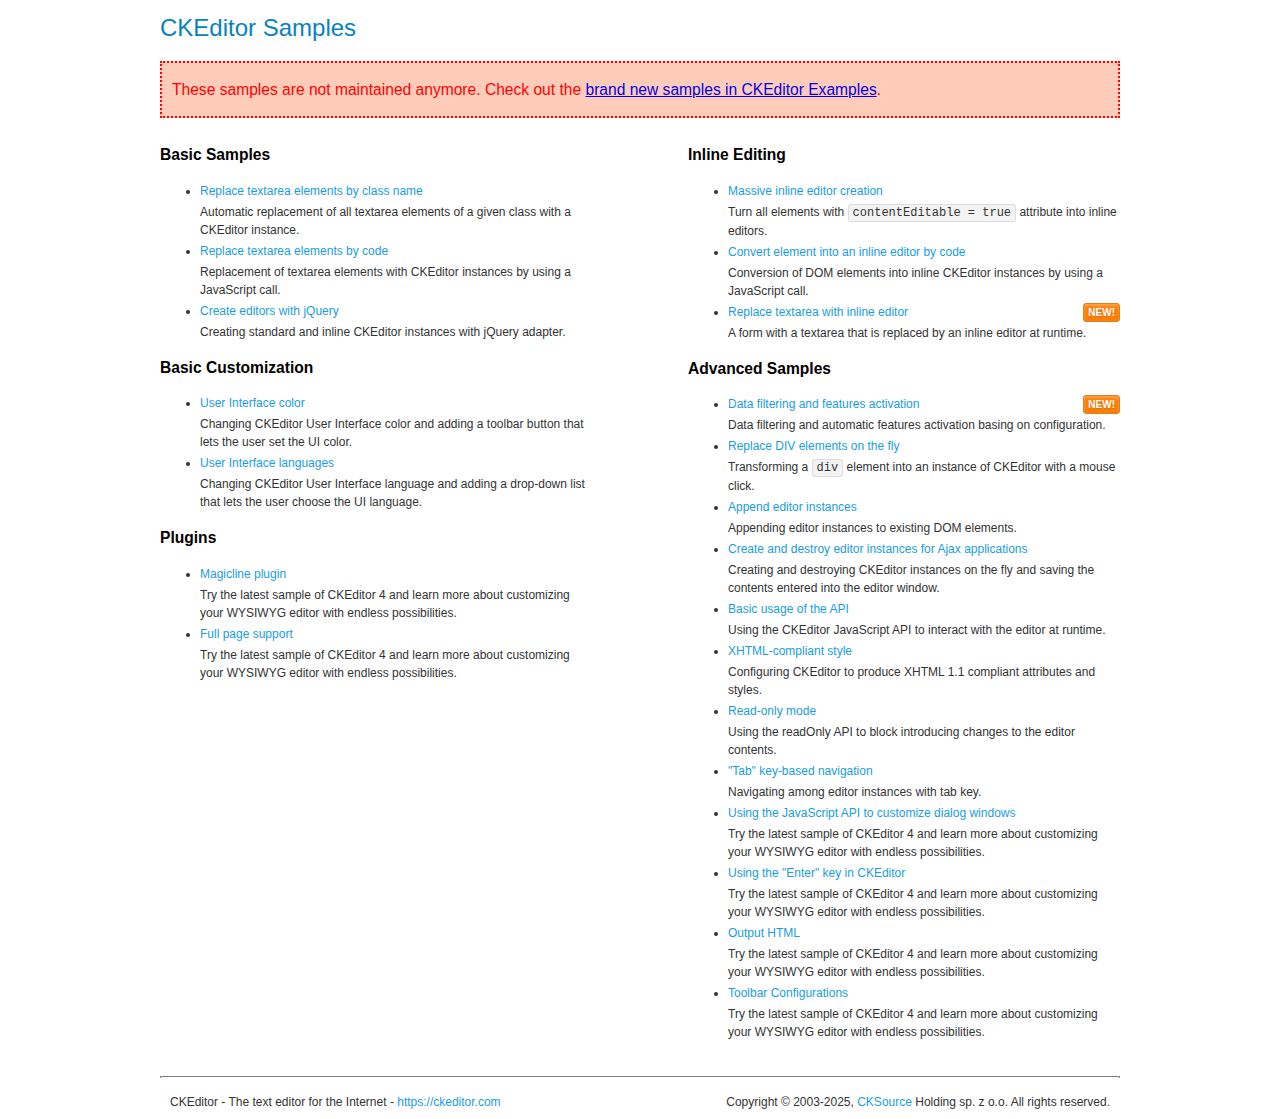
<file: app/static/ckeditor/samples/old/index.html>
<!DOCTYPE html>
<!--
Copyright (c) 2003-2025, CKSource Holding sp. z o.o. All rights reserved.
CKEditor 4 LTS ("Long Term Support") is available under the terms of the Extended Support Model.
-->
<html lang="en">
<head>
	<meta charset="utf-8">
	<title>CKEditor Samples</title>
	<link rel="stylesheet" href="sample.css">
	<meta name="description" content="Try the latest sample of CKEditor 4 and learn more about customizing your WYSIWYG editor with endless possibilities.">
</head>
<body>
	<h1 class="samples">
		CKEditor Samples
	</h1>
	<div class="warning deprecated">
		These samples are not maintained anymore. Check out the <a href="https://ckeditor.com/docs/ckeditor4/latest/examples/index.html">brand new samples in CKEditor Examples</a>.
	</div>
	<div class="twoColumns">
		<div class="twoColumnsLeft">
			<h2 class="samples">
				Basic Samples
			</h2>
			<dl class="samples">
				<dt><a class="samples" href="replacebyclass.html">Replace textarea elements by class name</a></dt>
				<dd>Automatic replacement of all textarea elements of a given class with a CKEditor instance.</dd>

				<dt><a class="samples" href="replacebycode.html">Replace textarea elements by code</a></dt>
				<dd>Replacement of textarea elements with CKEditor instances by using a JavaScript call.</dd>

				<dt><a class="samples" href="jquery.html">Create editors with jQuery</a></dt>
				<dd>Creating standard and inline CKEditor instances with jQuery adapter.</dd>
			</dl>

			<h2 class="samples">
				Basic Customization
			</h2>
			<dl class="samples">
				<dt><a class="samples" href="uicolor.html">User Interface color</a></dt>
				<dd>Changing CKEditor User Interface color and adding a toolbar button that lets the user set the UI color.</dd>

				<dt><a class="samples" href="uilanguages.html">User Interface languages</a></dt>
				<dd>Changing CKEditor User Interface language and adding a drop-down list that lets the user choose the UI language.</dd>
			</dl>


			<h2 class="samples">Plugins</h2>
<dl class="samples">
<dt><a class="samples" href="magicline/magicline.html">Magicline plugin</a></dt>
<dd>Try the latest sample of CKEditor 4 and learn more about customizing your WYSIWYG editor with endless possibilities.</dd>

<dt><a class="samples" href="wysiwygarea/fullpage.html">Full page support</a></dt>
<dd>Try the latest sample of CKEditor 4 and learn more about customizing your WYSIWYG editor with endless possibilities.</dd>
</dl>
		</div>
		<div class="twoColumnsRight">
			<h2 class="samples">
				Inline Editing
			</h2>
			<dl class="samples">
				<dt><a class="samples" href="inlineall.html">Massive inline editor creation</a></dt>
				<dd>Turn all elements with <code>contentEditable = true</code> attribute into inline editors.</dd>

				<dt><a class="samples" href="inlinebycode.html">Convert element into an inline editor by code</a></dt>
				<dd>Conversion of DOM elements into inline CKEditor instances by using a JavaScript call.</dd>

				<dt><a class="samples" href="inlinetextarea.html">Replace textarea with inline editor</a> <span class="new">New!</span></dt>
				<dd>A form with a textarea that is replaced by an inline editor at runtime.</dd>

				
			</dl>

			<h2 class="samples">
				Advanced Samples
			</h2>
			<dl class="samples">
				<dt><a class="samples" href="datafiltering.html">Data filtering and features activation</a> <span class="new">New!</span></dt>
				<dd>Data filtering and automatic features activation basing on configuration.</dd>

				<dt><a class="samples" href="divreplace.html">Replace DIV elements on the fly</a></dt>
				<dd>Transforming a <code>div</code> element into an instance of CKEditor with a mouse click.</dd>

				<dt><a class="samples" href="appendto.html">Append editor instances</a></dt>
				<dd>Appending editor instances to existing DOM elements.</dd>

				<dt><a class="samples" href="ajax.html">Create and destroy editor instances for Ajax applications</a></dt>
				<dd>Creating and destroying CKEditor instances on the fly and saving the contents entered into the editor window.</dd>

				<dt><a class="samples" href="api.html">Basic usage of the API</a></dt>
				<dd>Using the CKEditor JavaScript API to interact with the editor at runtime.</dd>

				<dt><a class="samples" href="xhtmlstyle.html">XHTML-compliant style</a></dt>
				<dd>Configuring CKEditor to produce XHTML 1.1 compliant attributes and styles.</dd>

				<dt><a class="samples" href="readonly.html">Read-only mode</a></dt>
				<dd>Using the readOnly API to block introducing changes to the editor contents.</dd>

				<dt><a class="samples" href="tabindex.html">"Tab" key-based navigation</a></dt>
				<dd>Navigating among editor instances with tab key.</dd>


				
<dt><a class="samples" href="dialog/dialog.html">Using the JavaScript API to customize dialog windows</a></dt>
<dd>Try the latest sample of CKEditor 4 and learn more about customizing your WYSIWYG editor with endless possibilities.</dd>

<dt><a class="samples" href="enterkey/enterkey.html">Using the &quot;Enter&quot; key in CKEditor</a></dt>
<dd>Try the latest sample of CKEditor 4 and learn more about customizing your WYSIWYG editor with endless possibilities.</dd>

<dt><a class="samples" href="htmlwriter/outputhtml.html">Output HTML</a></dt>
<dd>Try the latest sample of CKEditor 4 and learn more about customizing your WYSIWYG editor with endless possibilities.</dd>

<dt><a class="samples" href="toolbar/toolbar.html">Toolbar Configurations</a></dt>
<dd>Try the latest sample of CKEditor 4 and learn more about customizing your WYSIWYG editor with endless possibilities.</dd>

			</dl>
		</div>
	</div>
	<div id="footer">
		<hr>
		<p>
			CKEditor - The text editor for the Internet - <a class="samples" href="https://ckeditor.com/">https://ckeditor.com</a>
		</p>
		<p id="copy">
			Copyright &copy; 2003-2025, <a class="samples" href="https://cksource.com/">CKSource</a> Holding sp. z o.o. All rights reserved.
		</p>
	</div>
</body>
</html>
</file>
<file: app/static/ckeditor/samples/old/sample.css>
/*
Copyright (c) 2003-2025, CKSource Holding sp. z o.o. All rights reserved.
CKEditor 4 LTS ("Long Term Support") is available under the terms of the Extended Support Model.
*/

html, body, h1, h2, h3, h4, h5, h6, div, span, blockquote, p, address, form, fieldset, img, ul, ol, dl, dt, dd, li, hr, table, td, th, strong, em, sup, sub, dfn, ins, del, q, cite, var, samp, code, kbd, tt, pre
{
	line-height: 1.5;
}

body
{
	padding: 10px 30px;
}

input, textarea, select, option, optgroup, button, td, th
{
	font-size: 100%;
}

pre
{
	-moz-tab-size: 4;
	tab-size: 4;
}

pre, code, kbd, samp, tt
{
	font-family: monospace,monospace;
	font-size: 1em;
}

body {
	width: 960px;
	margin: 0 auto;
}

code
{
	background: #f3f3f3;
	border: 1px solid #ddd;
	padding: 1px 4px;
	border-radius: 3px;
}

abbr
{
	border-bottom: 1px dotted #555;
	cursor: pointer;
}

.new, .beta
{
	text-transform: uppercase;
	font-size: 10px;
	font-weight: bold;
	padding: 1px 4px;
	margin: 0 0 0 5px;
	color: #fff;
	float: right;
	border-radius: 3px;
}

.new
{
	background: #FF7E00;
	border: 1px solid #DA8028;
	text-shadow: 0 1px 0 #C97626;

	box-shadow: 0 2px 3px 0 #FFA54E inset;
}

.beta
{
	background: #18C0DF;
	border: 1px solid #19AAD8;
	text-shadow: 0 1px 0 #048CAD;
	font-style: italic;

	box-shadow: 0 2px 3px 0 #50D4FD inset;
}

h1.samples
{
	color: #0782C1;
	font-size: 200%;
	font-weight: normal;
	margin: 0;
	padding: 0;
}

h1.samples a
{
	color: #0782C1;
	text-decoration: none;
	border-bottom: 1px dotted #0782C1;
}

.samples a:hover
{
	border-bottom: 1px dotted #0782C1;
}

h2.samples
{
	color: #000000;
	font-size: 130%;
	margin: 15px 0 0 0;
	padding: 0;
}

p, blockquote, address, form, pre, dl, h1.samples, h2.samples
{
	margin-bottom: 15px;
}

ul.samples
{
	margin-bottom: 15px;
}

.clear
{
	clear: both;
}

fieldset
{
	margin: 0;
	padding: 10px;
}

body, input, textarea
{
	color: #333333;
	font-family: Arial, Helvetica, sans-serif;
}

body
{
	font-size: 75%;
}

a.samples
{
	color: #189DE1;
	text-decoration: none;
}

form
{
	margin: 0;
	padding: 0;
}

pre.samples
{
	background-color: #F7F7F7;
	border: 1px solid #D7D7D7;
	overflow: auto;
	padding: 0.25em;
	white-space: pre-wrap; /* CSS 2.1 */
	word-wrap: break-word; /* IE7 */
}

#footer
{
	clear: both;
	padding-top: 10px;
}

#footer hr
{
	margin: 10px 0 15px 0;
	height: 1px;
	border: solid 1px gray;
	border-bottom: none;
}

#footer p
{
	margin: 0 10px 10px 10px;
	float: left;
}

#footer #copy
{
	float: right;
}

#outputSample
{
	width: 100%;
	table-layout: fixed;
}

#outputSample thead th
{
	color: #dddddd;
	background-color: #999999;
	padding: 4px;
	white-space: nowrap;
}

#outputSample tbody th
{
	vertical-align: top;
	text-align: left;
}

#outputSample pre
{
	margin: 0;
	padding: 0;
}

.description
{
	border: 1px dotted #B7B7B7;
	margin-bottom: 10px;
	padding: 10px 10px 0;
	overflow: hidden;
}

label
{
	display: block;
	margin-bottom: 6px;
}

/**
 *	CKEditor editables are automatically set with the "cke_editable" class
 *	plus cke_editable_(inline|themed) depending on the editor type.
 */

/* Style a bit the inline editables. */
.cke_editable.cke_editable_inline
{
	cursor: pointer;
}

/* Once an editable element gets focused, the "cke_focus" class is
   added to it, so we can style it differently. */
.cke_editable.cke_editable_inline.cke_focus
{
	box-shadow: inset 0px 0px 20px 3px #ddd, inset 0 0 1px #000;
	outline: none;
	background: #eee;
	cursor: text;
}

/* Avoid pre-formatted overflows inline editable. */
.cke_editable_inline pre
{
	white-space: pre-wrap;
	word-wrap: break-word;
}

/**
 *	Samples index styles.
 */

.twoColumns,
.twoColumnsLeft,
.twoColumnsRight
{
	overflow: hidden;
}

.twoColumnsLeft,
.twoColumnsRight
{
	width: 45%;
}

.twoColumnsLeft
{
	float: left;
}

.twoColumnsRight
{
	float: right;
}

dl.samples
{
	padding: 0 0 0 40px;
}
dl.samples > dt
{
	display: list-item;
	list-style-type: disc;
	list-style-position: outside;
	margin: 0 0 3px;
}
dl.samples > dd
{
	margin: 0 0 3px;
}
.warning
{
	color: #ff0000;
	background-color: #FFCCBA;
	border: 2px dotted #ff0000;
	padding: 15px 10px;
	margin: 10px 0;
}

.warning.deprecated {
	font-size: 1.3em;
}

/* Used on inline samples */

blockquote
{
	font-style: italic;
	font-family: Georgia, Times, "Times New Roman", serif;
	padding: 2px 0;
	border-style: solid;
	border-color: #ccc;
	border-width: 0;
}

.cke_contents_ltr blockquote
{
	padding-left: 20px;
	padding-right: 8px;
	border-left-width: 5px;
}

.cke_contents_rtl blockquote
{
	padding-left: 8px;
	padding-right: 20px;
	border-right-width: 5px;
}

img.right {
	border: 1px solid #ccc;
	float: right;
	margin-left: 15px;
	padding: 5px;
}

img.left {
	border: 1px solid #ccc;
	float: left;
	margin-right: 15px;
	padding: 5px;
}

.marker
{
	background-color: Yellow;
}
</file>
